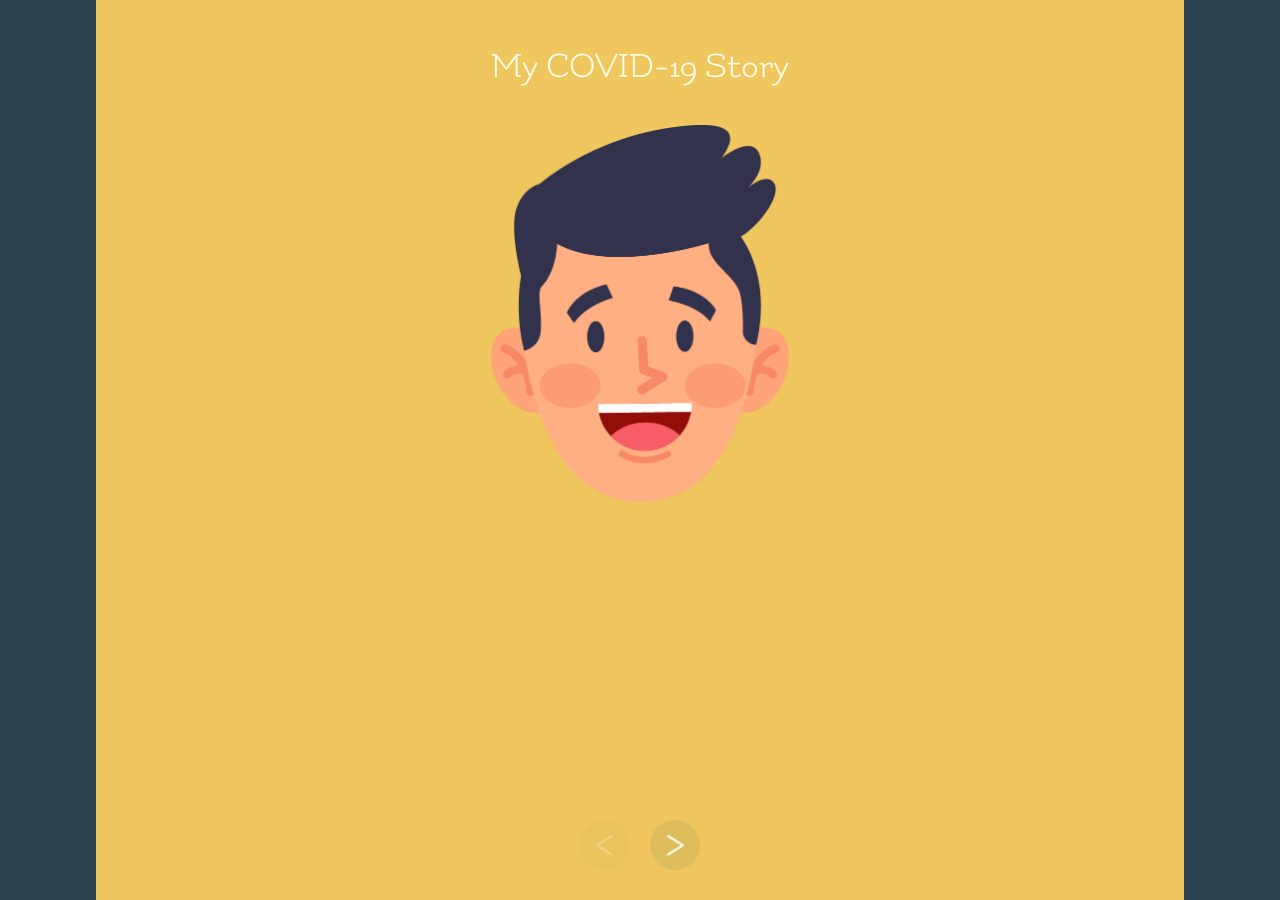
<file: index.html>
<!DOCTYPE html>
<html lang="en" class="no-js">

<head>
	<meta charset="UTF-8" />
	<meta http-equiv="X-UA-Compatible" content="IE=edge">
	<meta name="viewport" content="width=device-width, initial-scale=1">
	<title>COVID-19 Storytelling</title>
	<meta name="description" content="COVID-19 Storytelling" />
	<meta name="keywords" content="slideshow, wobbly, jelly, effect, svg, snap.svg, web design" />
	<meta name="author" content="Codrops" />
	<link rel="shortcut icon" href="../favicon.ico">
	<link href='http://fonts.googleapis.com/css?family=Flamenco' rel='stylesheet' type='text/css'>
	<script src="https://ajax.googleapis.com/ajax/libs/jquery/3.5.1/jquery.min.js"></script>
	<link rel="stylesheet" type="text/css" href="css/normalize.css" />
	<link rel="stylesheet" type="text/css" href="css/demo.css" />
	<link rel="stylesheet" type="text/css" href="css/slideshow.css" />
	<link rel="stylesheet" href="css/wc.css">

	<script src="js/snap.svg-min.js"></script>
	<script src="js/modernizr.custom.js"></script>
	<script src="js/d3-array.v2.min.js"></script>
	<script src="https://d3js.org/d3.v5.min.js"></script>
	<script src="js/topojson.min.js"></script>
	<script src="js/d3.layout.cloud.js"></script>



</head>

<body>
	<div class="container">
		<div id="slideshow" class="slideshow">
			<ul>
				<li>
					<div class="slide">
						<div id="cover">
							<h1>My COVID-19 Story</h1>
							<img src="img/500w/head.png" id="headImg" style="width: 30%;" />
						</div>
						<div id="firstPage" style="display: none;">
							<img class="icon" src="img/500w/5.png" />
							<h1>I am Li Hua, I am going to Singapore for my Master degree. Hope I can have a good time there and visit other countries in South East Asia during the vocation.</h1>
							<img src="img/city.svg" style="width: 73%; margin-top: 7%;" />
						</div>
					</div>
				</li>
				<li>
					<div class="slide">
						<img class="icon" src="img/500w/3.png" />
						<div>
							<h1>OMG! The virus is spreading so fast! Hope my friends staying safe in other counries. </h1>
							<img src="img/breaknews.png" id="map_button" style="width: 50%;">
						</div>
						<div id="map_container" style="margin-top: 7%;"></div>
					</div>
				</li>
				<li>
					<div class="slide">
						<img class="icon" src="img/500w/2.png" alt="Letter Icon" />
						<h1>What can we mostly hear in recent months from newspaper?<br></h1>
						
						<img src="img/newspaper.png" id='wc_btn' style="width: 39%;float: left;margin-left: 19%;">
						<div id="wc_container" style="width: 61%;float: left;margin-left: 9%;"></div>
					</div>
				</li>
				<li>
					<div class="slide">
						<img class="icon" src="img/500w/4.png" alt="Football Icon" />
						<h1>Let me focus on cases in Singapore.</h1>
						<iframe src="piechart.html" frameborder="0" width="80%" height="610"></iframe>
					</div>
				</li>
				<li>
					<div class="slide">
						<img class="icon" src="img/500w/2.png" alt="Match Icon" />
						<h1>The empolyment market in Singapore also suffered from COVID-19... </h1>
						<iframe src="linechart.html" frameborder="0" height="600" width="75%" style="float: right;"></iframe>
					</div>
				</li>
				<li>
					<div class="slide">
						<img class="icon" src="img/boy.png" alt="Watch Icon" />
						<h1 id='sgCOVIDtext'>The situation is gradually under control. Hope I can take more face-to-face classes next semester.</h1>
						<img src="img/sgCOVID.svg" style="height: 70%;">
					</div>
				</li>
				<li>
					<div class="slide">
						<h1>Hope life can return to normal sooner!</h1>
						<img src="img/maskMan.png" id="headImg" style="width: 30%;" />
					</div>
				</li>
			</ul>
		</div>
	</div>


	<script src="js/classie.js"></script>
	<script src="js/sliderFx.js"></script>

	<script src="js/map.js"></script>
	<script src="js/wc.js"></script>
	<script src="js/animation.js"></script>
	<script>
		(function () {
			new SliderFx(document.getElementById('slideshow'), {
				easing: 'cubic-bezier(.8,0,.2,1)'
			});
		})();
	</script>
</body>

</html>
</file>
<file: css/demo.css>
@font-face {
	font-weight: normal;
	font-style: normal;
	font-family: 'codropsicons';
	src:url('../fonts/codropsicons/codropsicons.eot');
	src:url('../fonts/codropsicons/codropsicons.eot?#iefix') format('embedded-opentype'),
		url('../fonts/codropsicons/codropsicons.woff') format('woff'),
		url('../fonts/codropsicons/codropsicons.ttf') format('truetype'),
		url('../fonts/codropsicons/codropsicons.svg#codropsicons') format('svg');
}

*, *:after, *:before { -webkit-box-sizing: border-box; box-sizing: border-box; }
.clearfix:before, .clearfix:after { content: ''; display: table; }
.clearfix:after { clear: both; }

body {
	background: #2b414d;
	color: #fffce1;
	font-weight: 400;
	font-size: 1em;
	font-family: 'Helvetica Neue', Helvetica, Arial, sans-serif;
}

a {
	color: #c94e50;
	text-decoration: none;
	outline: none;
}

a:hover, a:focus {
	color: #4681a0;
	outline: none;
}

button:focus {
	outline: none;
}

section {
	padding: 1em;
	text-align: center;
}

.codrops-links {
	text-transform: uppercase;
	font-weight: 700;
	font-size: 0.69em;
	line-height: 2.2;
	padding: 1.61em 0;
	text-align: center;
}

.codrops-links a {
	display: inline-block;
	padding: 0 20px;
	text-decoration: none;
	letter-spacing: 1px;
}

.codrops-icon:before {
	margin: 0 4px;
	text-transform: none;
	font-weight: normal;
	font-style: normal;
	font-variant: normal;
	font-family: 'codropsicons';
	line-height: 1;
	speak: none;
	-webkit-font-smoothing: antialiased;
}

.codrops-icon-drop:before {
	content: "\e001";
}

.codrops-icon-prev:before {
	content: "\e004";
}

/* Dmeo links */
.codrops-demos {
	font-weight: bold;
}

.codrops-demos a {
	display: inline-block;
	margin: 0 3px;
}

.codrops-demos a.current-demo {
	color: #4681a0;
}

/* Related demos */
.related {
	margin-top: 5em;
	padding: 0 0 5em;
}

.related p {
	font-size: 1.5em;
	font-weight: 700;
	text-shadow: 0 1px 1px rgba(0,0,0,0.05);
}

.related > a {
	display: inline-block;
	text-align: center;
	vertical-align: top;
	padding: 10px;
	max-width: 40%;
	min-width: 160px;
}

.related a img {
	max-width: 100%;
	opacity: 0.8;
	border-radius: 10px;
}

.related a:hover img,
.related a:active img {
	opacity: 1;
}

.related a h3 {
	margin: 0;
	padding: 0.5em 0;
	max-width: 300px;
	text-align: left;
}

@media screen and (max-width: 40em) {

	body {
		font-size: 80%;
	}

	.related > a {
		margin: 20px 0;
	}

}

@media screen and (max-width: 25em) {

	.codrops-icon {
		font-size: 225%;
	}

	.codrops-icon span {
		display: none;
	}

}
</file>
<file: css/slideshow.css>
/* Set everything to take full height */
html, 
body,
.container,
.slideshow,
.slideshow ul,
.slideshow ul li,
.slide {
	height: 100%; 
	min-height: 480px;
}

/* Main slideshow wrapper */
.slideshow {
	margin: 0;
	padding: 0;
	position: relative;
	overflow: hidden;
}

/* Reset list styles */
.slideshow ul {
	margin: 0;
	padding: 0;
	list-style-type: none;
}

.slideshow ul li {
	-webkit-transform: translateZ(0);
	transform: translateZ(0);
	float: left;
	display: block;
	margin: 0;
	padding: 0 0px;
	position: relative;
}

.slideshow > nav span {
	position: absolute;
	width: 50px;
	height: 50px;
	color: #fff;
	border-radius: 50%;
	background: rgba(43,65,77,0.1);
	font-size: 50px;
	text-align: center;
	line-height: 47px;
	cursor: pointer;
	font-weight: normal;
	bottom: 30px;
	opacity: 0.8;
	font-family: 'Flamenco', Arial, sans-serif;
	-webkit-touch-callout: none;
	-webkit-user-select: none;
	-khtml-user-select: none;
	-moz-user-select: none;
	-ms-user-select: none;
	user-select: none;
}

.slideshow > nav span:hover {
	opacity: 1;
}

.slideshow > nav span.disabled,
.slideshow > nav span.disabled:hover {
	opacity: 0.2;
	cursor: default;
}

.slideshow > nav span.next {
	right: 50%;
	-webkit-transform: translateX(120%);
	transform: translateX(120%);
}

.slideshow > nav span.prev {
	left: 50%;
	-webkit-transform: translateX(-120%);
	transform: translateX(-120%);
}

.slideshow ul li > svg {
	position: relative;
	fill: #efc75e;
	z-index: -1;
}

.slideshow ul li:nth-child(2) > svg {
	fill: #358ebc;
}

.slideshow ul li:nth-child(3) > svg {
	fill: #8a8b7d;
}



.slideshow ul li:nth-child(4) > svg {
	fill: #8a8b7d;
}
.slideshow ul li:nth-child(5) > svg {
	fill: #8a8b7d;
}
.slideshow ul li:nth-child(6) > svg {
	fill: #6a49a0;
}

.slide {
	position: absolute;
	top: 0;
	left: 10%;
	right: 10%;
	padding: 1em;
	white-space: initial;
	text-align: center;
}

.slide h1,
.slide blockquote {
	margin: 0;
	font-weight: 400;
	font-size: 3em;
	font-size: 3vw;
	padding-top: 3%;
	text-shadow: 0 1px 1px rgba(0,0,0,0.05);
	font-family: 'Flamenco', Arial, sans-serif;
}

.slide h1 {
	margin-bottom: 4%;
}

#sgCOVIDtext{
	margin-bottom: 0%;
}

.slide > p {
	line-height: 1.5;
	font-size: 0.85em;
	font-weight: bold;
}

.slide blockquote {
	position: relative;
	margin: 0;
	padding: 1em 10% 0;
}

.slide blockquote::before{
    content: '\201C';
    display: block;
    position: absolute;
    top: 0;
	left: 0;
	width: 100%;
    font-size: 3em;
    color: rgba(43,65,77,0.1);
    z-index: -1;
}

.slide blockquote p {
	margin: 0;
	line-height: 1.2;
}


.icon {
	display: block;
	padding-top: 5%;
	position: relative;
	/* margin: 100 0 0 0px; */
	width: 20%;
	/* max-width: 160px; */
	float: left;
}

@media screen and (max-width: 32em) {
	.slide h1,
	.slide blockquote {
		font-size: 2em;
	}
}

@media screen and (max-height: 500px) {
	.slideshow > nav span {
		background: none;
		top: 50%;
		margin-top: -25px;
	}

	.slideshow > nav span.next {
		right: 10px;
		-webkit-transform: translateX(0);
		transform: translateX(0);
	}

	.slideshow > nav span.prev {
		left: 10px;
		-webkit-transform: translateX(0);
		transform: translateX(0);
	}

}
</file>
<file: css/wc.css>
.click-only-text {
    cursor: pointer;
    -webkit-user-select: none;
    -moz-user-select: none;
    -ms-user-select: none;
    user-select: none;
  }
.click-only-text::selection {
    background: none;
  }

.word-default {
    fill: #fffce1;
    font-weight: normal;
  }
.word-hovered {
    fill: #fffce1;
    font-weight: bold;
  }
.word-selected {
    fill: #cecbb7;
    font-weight: bold;
  }
</file>
